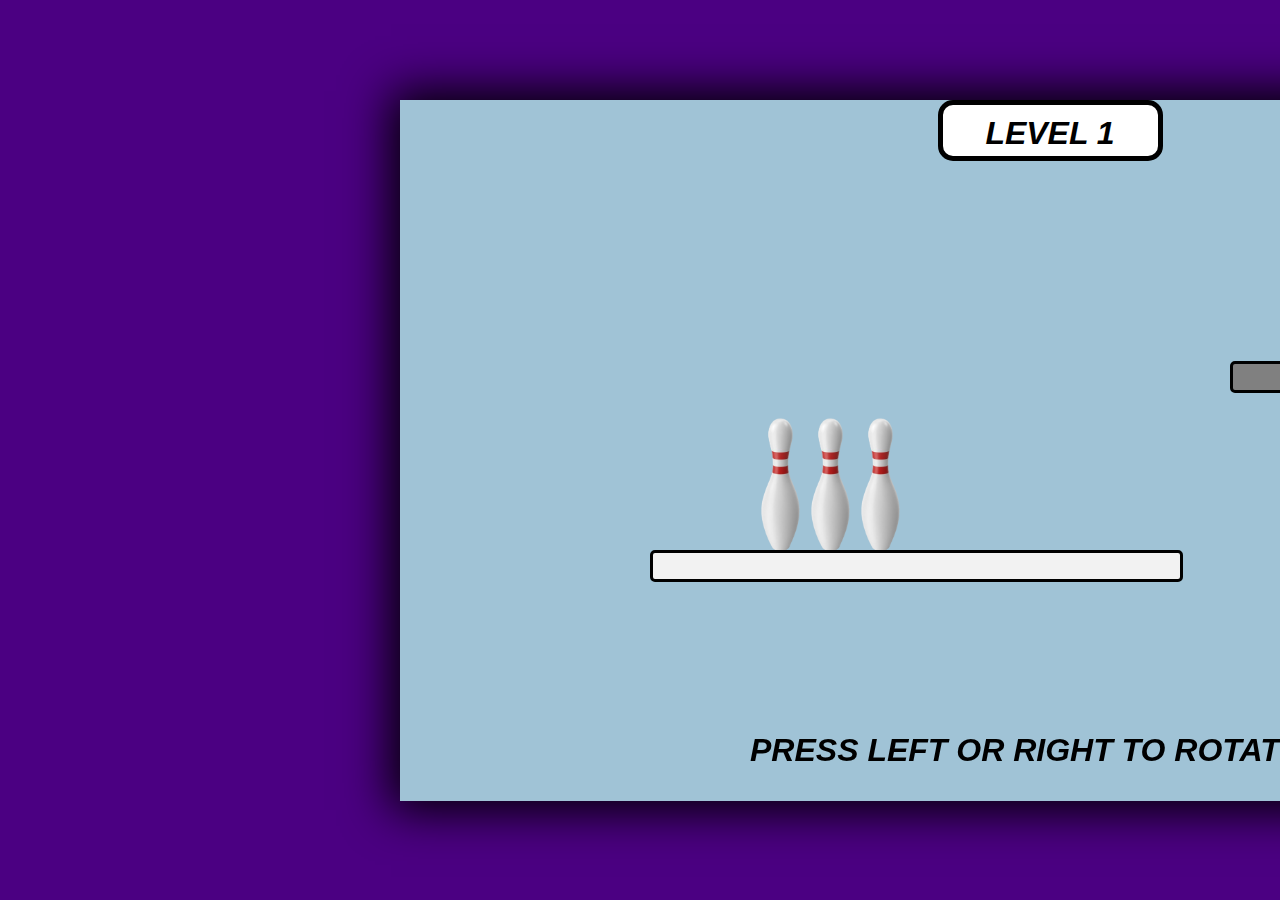
<file: index.htm>
<!DOCTYPE html>
<html lang="en">
  <head>
    <meta charset="UTF-8" />
    <meta name="viewport" content="initial-scale=1.0" />
    <title>Document</title>
    <link rel="stylesheet" href="style.css" />
  </head>
  <body>
    <div class="game">
      <div class="level">
        LEVEL 1
      </div>

      <img src="assets/images/ball-static.png" alt="" id="ball">
      <div id="zemin-2">
        
      </div>
      <div class="pins">
        <audio id="myAudio">
          <source src="assets/sounds/Bowling Pins Falling.mp3" type="audio/mpeg">
      </audio>

        <img class="pin" src="assets/images/pin.png" alt="">
        <img class="pin" src="assets/images/pin.png"" alt="">
        <img class="pin"src="assets/images/pin.png"" alt="">
      </div>



      <div class="zemin">

      </div>

      <p style="position: absolute; top: 700px; left: 750px; color: black;" >PRESS LEFT OR RIGHT TO ROTATE</p>
    </div>

    <script src="app.js"></script>
  </body>
</html>
</file>
<file: style.css>
* {

    font-family: Arial, Helvetica, sans-serif;
}



body {
    margin: 0;
    overflow: hidden;
    position: fixed;
    font-family: frivFont;
    font-size: 2em;
    color: #fff;
    background-color: indigo;

}

.game {
    margin-left: 400px;
    margin-top: 100px;
    box-shadow: 0 0 5vmin 1vmin black;
    background: #a0c3d6;
    width: 1300px;
    height: 701px;
}

.level {
    width: 215px;
    height: 31px;
    background-color: white;
    color: black;
    border: 5px solid black;
    border-radius: 15px;
    margin: auto;
    margin-top: 10px;
    text-align: center;
    padding-top: 10PX;
    padding-bottom: 10PX;
    font-weight: bold;
    font-style: italic;
}

p {
    font-weight: bold;
    font-style: italic;
    text-align: center;
}

.zemin {
    width: 527px;
    height: 26px;
    background-color: #f2f2f2;
    border: 3px solid black;
    border-radius: 5px;
    position: absolute;
    top: 550px;
    margin-left: 250px;
}

#zemin-2 {
    width: 227px;
    height: 26px;
    background-color: gray;
    border: 3px solid black;
    border-radius: 5px;
    margin-left: 830px;
    margin-top: 200px;
    transform-style: preserve-3d;




}

.pins {
    position: absolute;
    width: 100px;
    left: 750px;
    top: 415px;
    display: flex;
    user-select: none;
}

img {
    width: 40px;
    margin-left: 10px;


}

#ball {
    width: 70px;
    position: absolute;
    left: 1300px;
    top: 312px;
    transition: left 0.6s ease;
}
</file>
